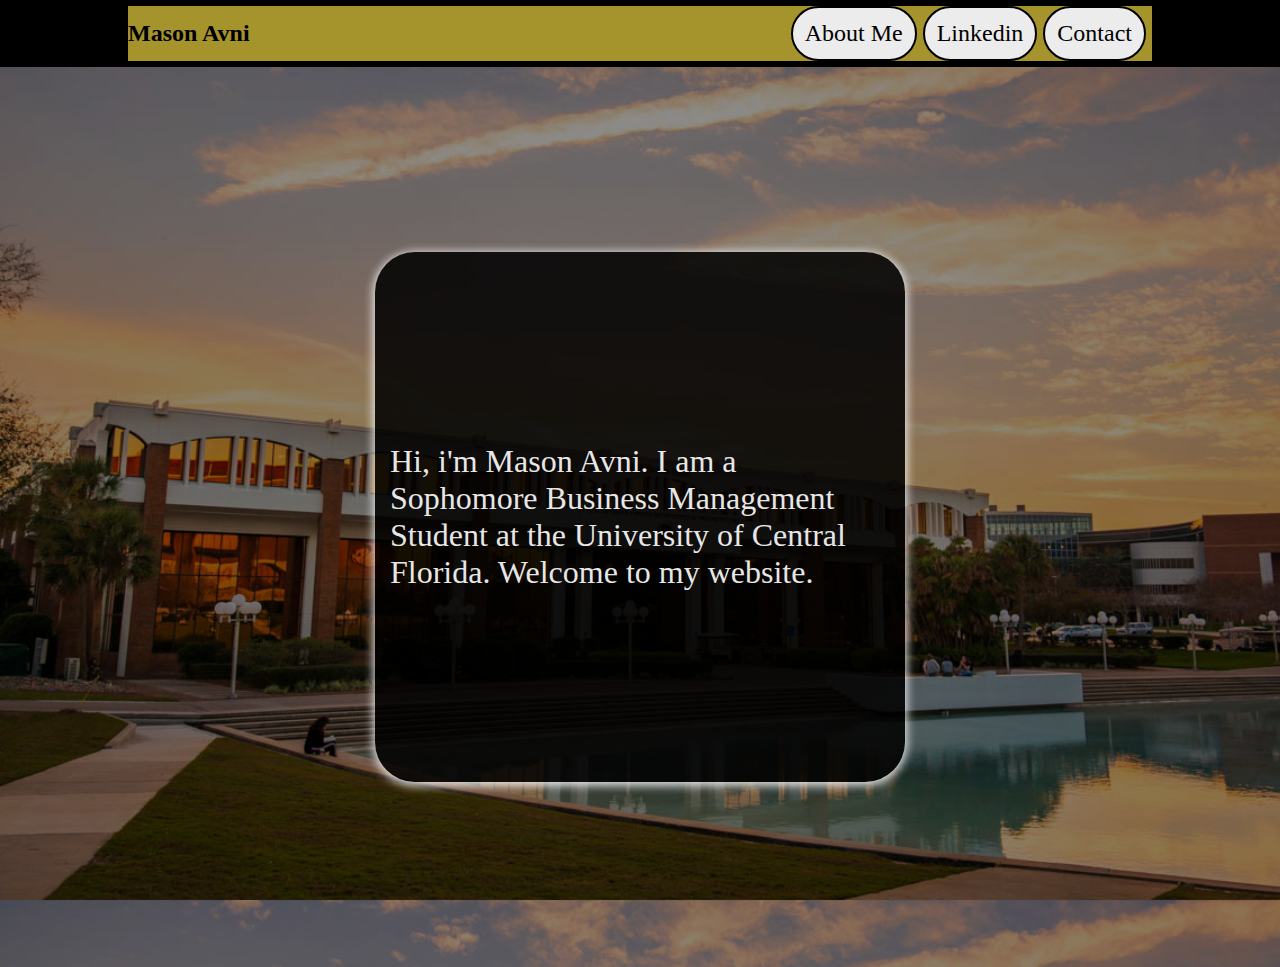
<file: index.html>
<!DOCTYPE html>
<html lang="en">
<head>
    <meta charset="UTF-8">
    <meta http-equiv="X-UA-Compatible" content="IE=edge">
    <meta name="viewport" content="width=device-width, initial-scale=1.0">
    <title>Mason Portfolio</title>
    <link rel="stylesheet" href="styles.css">

</head>
<body>
    <div class="header">
        <div class="header-container">
            <div>
                <a href="Index.html" style="text-decoration: none;">
                    <h1>Mason Avni</h1>
                </a>
            </div>
            <div class="button-container">
                <a href="about.html" style="text-decoration: none;">
                    <div id="btn-about-me"class="button-header-div">About Me</div>
                </a>
                <a href="https://www.linkedin.com/in/mason-avni-0628b4221/"style="text-decoration: none;">
                    <div id="btn-linkedin"class="button-header-div">Linkedin</div>
                </a>
                <a href="contact.html"style="text-decoration: none;">             
                    <div id="btn-contact"class="button-header-div">Contact</div>
                </a> 
            </div>
        </div>
    </div>
    <div class="overlay">
        
    </div>
    <div class="text-box-container">
        <div class="opacity-text-box2"></div>
        <div id="opacity-text-box"class="text-box">
            <p class="pre-class">
               Hi, i'm Mason Avni. I am a Sophomore Business Management Student at the University of Central Florida.
               Welcome to my website.
            </p>
        </div>
    </div>
</body>
</html>
</file>
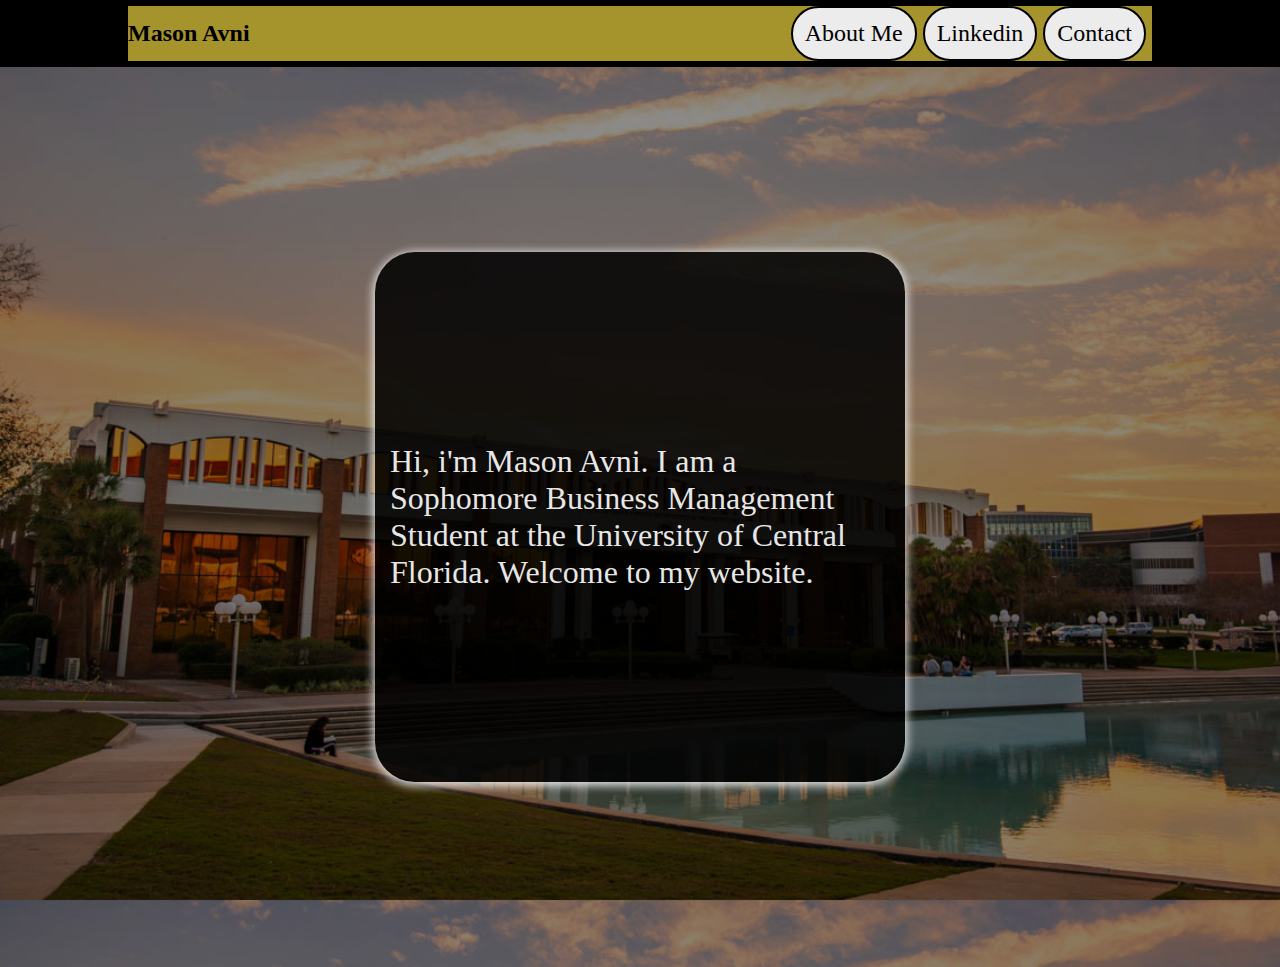
<file: Index.html>
<!DOCTYPE html>
<html lang="en">
<head>
    <meta name="viewport" content="width=device-width, initial-scale=1.0">
    <meta charset="UTF-8">
    <meta http-equiv="X-UA-Compatible" content="IE=edge">
    <meta name="viewport" content="width=device-width, initial-scale=1.0">
    <title>Mason Portfolio</title>
    <link rel="stylesheet" href="styles.css">

</head>
<body>
    <div class="header">
        <div class="header-container">
            <div>
                <a href="Index.html" style="text-decoration: none;">
                    <h1>Mason Avni</h1>
                </a>
            </div>
            <div class="button-container">
                <a href="about.html" style="text-decoration: none;">
                    <div id="btn-about-me"class="button-header-div">About Me</div>
                </a>
                <a href="https://www.linkedin.com/in/mason-avni-0628b4221/"style="text-decoration: none;">
                    <div id="btn-linkedin"class="button-header-div">Linkedin</div>
                </a>
                <a href="contact.html"style="text-decoration: none;">             
                    <div id="btn-contact"class="button-header-div">Contact</div>
                </a> 
            </div>
        </div>
    </div>
    <div class="overlay">
        
    </div>
    <div class="text-box-container">
        <div class="opacity-text-box2"></div>
        <div id="opacity-text-box"class="text-box">
            <p class="pre-class">
               Hi, i'm Mason Avni. I am a Sophomore Business Management Student at the University of Central Florida.
               Welcome to my website.
            </p>
        </div>
    </div>
</body>
</html>
</file>
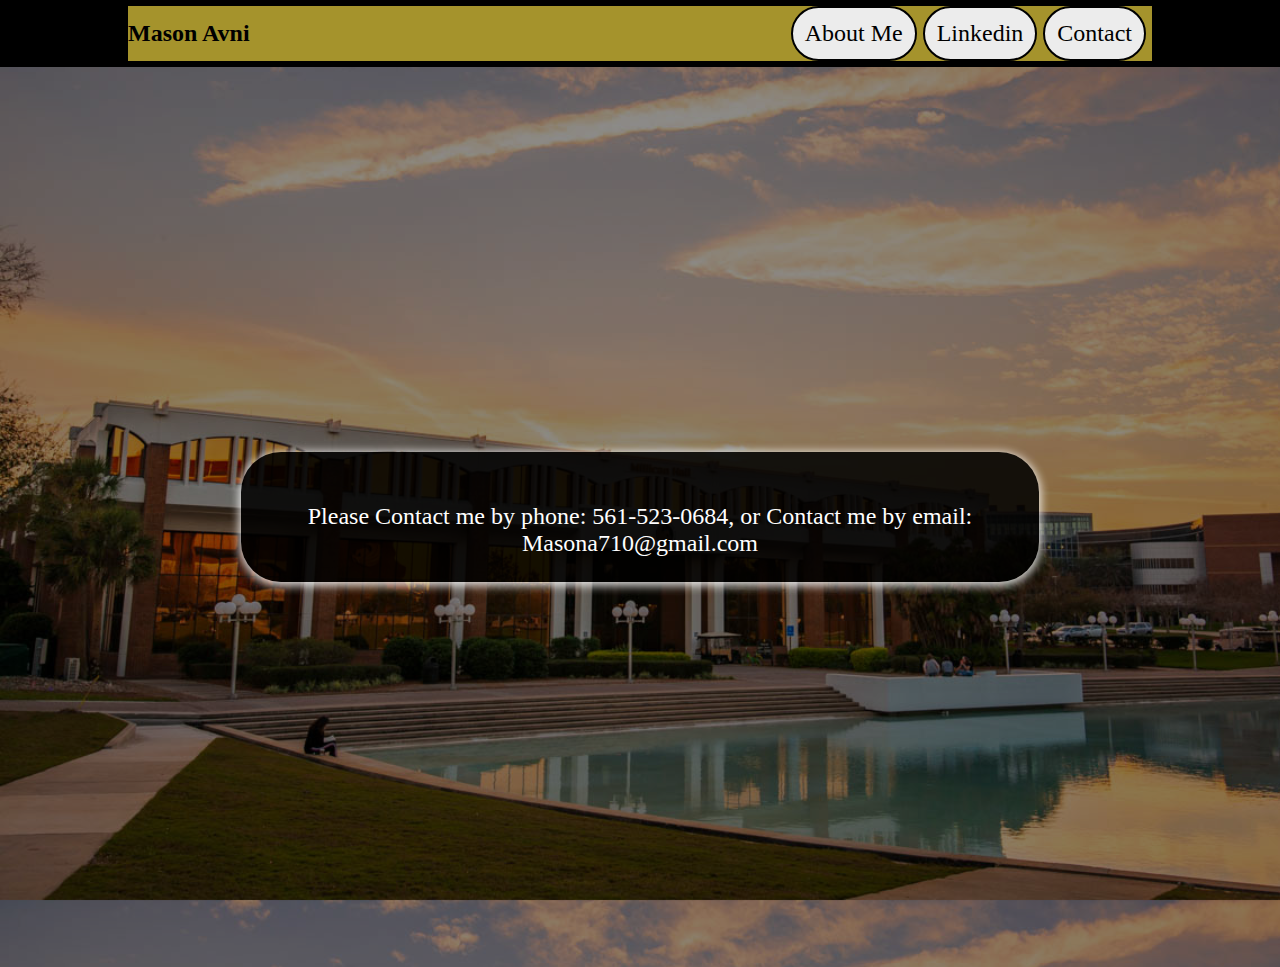
<file: contact.html>
<!DOCTYPE html>
<html lang="en">
<head>
    <meta charset="UTF-8">
    <meta http-equiv="X-UA-Compatible" content="IE=edge">
    <meta name="viewport" content="width=device-width, initial-scale=1.0">
    <title>Document</title>
    <link rel="stylesheet" href="styles.css">
</head>
<body>
    <div class="header">
        <div class="header-container">
            <div>
                <a href="Index.html" style="text-decoration: none;">
                    <h1>Mason Avni</h1>
                </a>
            </div>
            <div class="button-container">
                <a href="about.html" style="text-decoration: none;">
                    <div id="btn-about-me"class="button-header-div">About Me</div>
                </a>
                <a href="https://www.linkedin.com/in/mason-avni-0628b4221/"style="text-decoration: none;">
                    <div id="btn-linkedin"class="button-header-div">Linkedin</div>
                </a>
                <a href="contact.html"style="text-decoration: none;">             
                    <div id="btn-contact"class="button-header-div">Contact</div>
                </a> 
            </div>
        </div>
    </div>
    <div class="overlay"></div>
    <div class="info">
        <div class="opacity-text-box-about3"></div>
        <div class="pre-class2">
            <p>
            Please Contact me by phone: 561-523-0684, or Contact me by email: Masona710@gmail.com
            </p>
        </div>
    </div>
</body>
</html>
</file>
<file: styles.css>
*{
    padding: 0px;
    margin: 0px;
    font-size: x-large;
    font-family: 'Times New Roman', Times, serif;
}

.img-container{
    display: flex;
    flex-direction: row;
    justify-content: center;
    margin-top: 1.7em;
    padding: 20px;
}
h1{
    color: black;
}
h1:hover{
    color: white;
}
.button-header{
    padding: 10px;
}
.header-container{
    display: flex;
    flex-direction: row;
    z-index: relative;
    width: 80%;
    justify-content: space-between;
    position: absolute;
    padding: 0px;
    align-items: center;
    background-color: rgb(165, 147, 44);
}
.header{
    width: 100%;
    display: flex;
    flex-direction: row;
    justify-content: center;
    position: sticky;
    background-color: black;
    z-index: 50;
    height: 67px;
    align-items: center;
}
.button-header-div{
    padding: 12px;
    border-style: solid;
    border-width: 2px;
    border-radius: 100px;
    border-color: rgb(0 0 0);
    background-color: rgb(236, 236, 236);
    text-align: center;
    color: rgb(0, 0, 0);
    margin-right: 6px;
}
#btn-about-me:hover{
    background-color:rgb(30, 58, 138);
    color: white;
    border-color: white;
}
#btn-linkedin:hover{
    background-color:rgb(30, 58, 138);
    color: white;
    border-color: white;
}
#btn-contact:hover{
    background-color:rgb(30, 58, 138);
    color: white;
    border-color: white;
}
.button-container{
    display: flex;
    flex-direction: row;

}
.info{
    display: flex;
    flex-direction: row;
    width: 100%;
    height: 100%;
    justify-content: center;
    align-items: center;
    margin: center;
    text-align: center;
    
}    
body{
   width: 100%;
   height: 100vh;
   background: url(UCF-Millican-Hall.jpeg);
   background-size: cover;
   position: relative;
}
.text-about{
    font-size: x-large;
    font-family: 'Times New Roman', Times, serif;       
}
.text-box-container{
    font-size: x-large;
    display: flex;
    flex-direction: row;
    height: 100%;
    justify-content: center;
    align-items: center;
}
.text-box{
    height: 500px;
    width: 500px;
    border: 10px;
    border-color: black;
    border-radius: 40px;
    display: flex;
    flex-direction: row;
    position: absolute;
    overflow-wrap: anywhere;    
}
#opacity-text-box{
    opacity: .9;
}
.pre-class{
    margin: auto;
    max-width: 500px;
    font-family: 'Times New Roman', Times, serif;
    font-size: xx-large;
    color: white;
    align-items: center;
        
}
.opacity-text-box2{
    height: 500px;
    width: 500px;
    border: 10px;
    border-color: black;
    border-radius: 40px;
    display: flex;
    flex-direction: row;
    position: absolute;
    overflow-wrap: anywhere;
    opacity: .85;
    background-color: black;
    padding: 15px;
    box-shadow: 0px 2px 10px 2px white;
    
}
.overlay{
    height: 100%;
    width: 100%;
    position: absolute;
    background-color: black;
    opacity: .45;
}
.about-section{
    display: flex;
    flex-direction: column;
    align-items: center;
    z-index: 10;
    color: white;
    padding: 15px;
    margin: auto;
}
.opacity-text-box-about{
    height: 600px;
    width: 85%;
    border: 10px;
    border-color: black;
    border-radius: 40px;
    display: flex;
    flex-direction: row;
    position: absolute;
    opacity: .85;
    background-color: black;
    padding: 15px;
    box-shadow: 0px 2px 10px 2px white;
}
.pre-class2{
    width: 70%;
    font-family: 'Times New Roman', Times, serif;
    font-size: xx-large;
    color: white;
    padding-top: 25px;
    z-index: 10;
}
#headshot{
    border-radius: 25px;
}
.opacity-text-box-about3{
    height: 100px;
    width: 60%;
    border: 10px;
    border-color: black;
    border-radius: 40px;
    display: flex;
    flex-direction: row;
    position: absolute;
    opacity: .85;
    background-color: black;
    padding: 15px;
    box-shadow: 0px 2px 10px 2px white;
}
</file>
